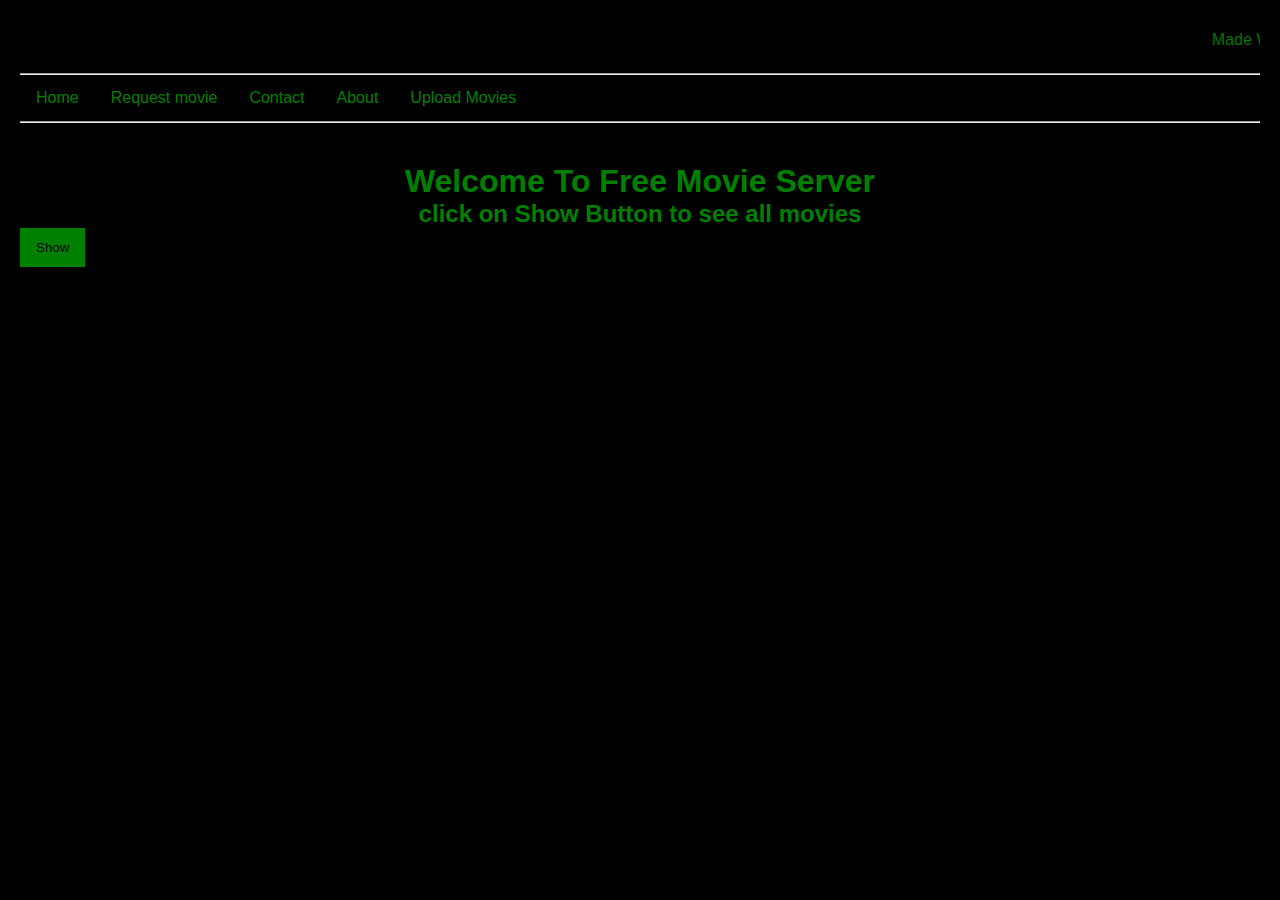
<file: example/index.html>
<!DOCTYPE html>
<html>
<head>
  <meta name="viewport" content="width=device-width, initial-scale=1.0">
  <meta charset='utf-8'>
  <title>Deven Rathod -Free Movie Server</title>
  <link rel="stylesheet" href="style.css"/>
 <script src="script.js"></script>

    
</head>

<div class="c2">
         <marquee><p>Made With 💙
 by Deven </p></marquee>
</div>
<body>
<header>
  <div class="nav">
  <hr/>
<nav>

  <ul>
  <li><a href="index.html">Home</a></li>
  <li><a href="https://api.whatsapp.com/send?phone=+911234567890&text=please%20add%20the%20movie">Request movie</a></li>
  <li><a href="https://api.whatsapp.com/send?phone=+911234567890&text=want%20to%20contact%20you">Contact</a></li>
  <li><a href="about.html">About</a></li>
  <li><a href="upload.html">Upload Movies</a></li>

   </ul>

</nav>
<hr/>
</div>
  <h1 class="headh1">Welcome To Free Movie Server</h1>
     <h2 class="headh1">click on Show Button to see all movies</h2>
     
  <button class="nbtn" onclick="filterSelection('all')">Show</button>
  
  </header>


<!-- movie upload code  -->
<div class="cards">
<a href="movies/Evil Dead 2013.mp4" download><div class="row">
  <div class="column nature">
    <div class="content">
      <img src="assets/1.jpg" alt="Mountains" style="width:100%">
      <h4>Evil Dead 2013</h4>
      
    </div>
    </a>
  </div>
  <a href="movies/Annabelle Creation (2017).mkv" download>
  <div class="column nature">
    <div class="content">
      <img src="assets/2.jpg" alt="Lights" style="width:100%">
      <h4>Annabelle Creation (2017)</h4>
    </div>
  </div>
  <a href="movies/Insidious The Last Key (2018).mkv" download>
  <div class="column nature">
    <div class="content">
      <img src="assets/3.jpg" alt="Nature" style="width:100%">
      <h4>Insidious The Last Key (2018)</h4>
    </div>
  </div>
<a href="movies/The Conjuring 2 2016.mkv" download>
  <div class="column cars">
    <div class="content">
      <img src="assets/4.jpg" alt="Car" style="width:100%">
      <h4>The Conjuring 2 2016</h4>
    </div>
  </div>
  <a href="movies/dawn of justice.mkv" download>
  <div class="column cars">
    <div class="content">
      <img src="assets/5.jpg" alt="Car" style="width:100%">
      <h4>Dawn of Justice</h4>
    </div>
  </div>
  <a href="movies/Suicide Squad.mkv" download>
  <div class="column cars">
    <div class="content">
      <img src="assets/6.jpg" alt="Car" style="width:100%">
      <h4>Suicide Squad</h4>
    </div>
  </div>
 <a href="movies/John.Wick1.mkv" download>
  <div class="column people">
    <div class="content">
      <img src="assets/7.jpg" alt="People" style="width:100%" download>
      <h4>John Wick Chapter 1</h4>
    </div>
    <a href="movies/John.Wick2.mkv" download>
  </div>
  <div class="column people">
    <div class="content">
      <img src="assets/8.jpg" alt="People" style="width:100%">
      <h4>John Wick Chapter 2</h4>
    </div>
  </div>
  <a href="movies/John.Wick.3.mkv" download>
  <div class="column people">
    <div class="content">
      <img src="assets/9.jpg" alt="People" style="width:100%">
      <h4>John Wick Chapter 3</h4>
    </div>
  </div>
  <a href="movies/lost in space s1.rar" download>
  <div class="column people">
    <div class="content">
      <img src="assets/10.jpg" alt="People" style="width:100%">
      <h4>Lost In Space S1</h4>
    </div>
  </div>
  <a href="movies/lost in space s2.rar" download>
  <div class="column people">
    <div class="content">
      <img src="assets/10.jpg" alt="People" style="width:100%">
      <h4>Lost In Space S2</h4>
    </div>
  </div>
  <a href="movies/Pacific.Rim.2013.mkv" download>
  <div class="column people">
    <div class="content">
      <img src="assets/11.jpg" alt="People" style="width:100%">
      <h4>Pacific Rim 2013</h4>
    </div>
  </div>
  <a href="movies/Pacific.Rim.2013.mkv" download>
  <div class="column people">
    <div class="content">
      <img src="assets/12.jpg" alt="People" style="width:100%">
      <h4>Pacific Rim Uprising 2017</h4>
    </div>
  </div>

<!-- END GRID -->
</div>


  <!-- <footer>
    <div>
   Created by DevelopeSpot 
    </div>
  </footer> -->
</body>
</html>
</file>
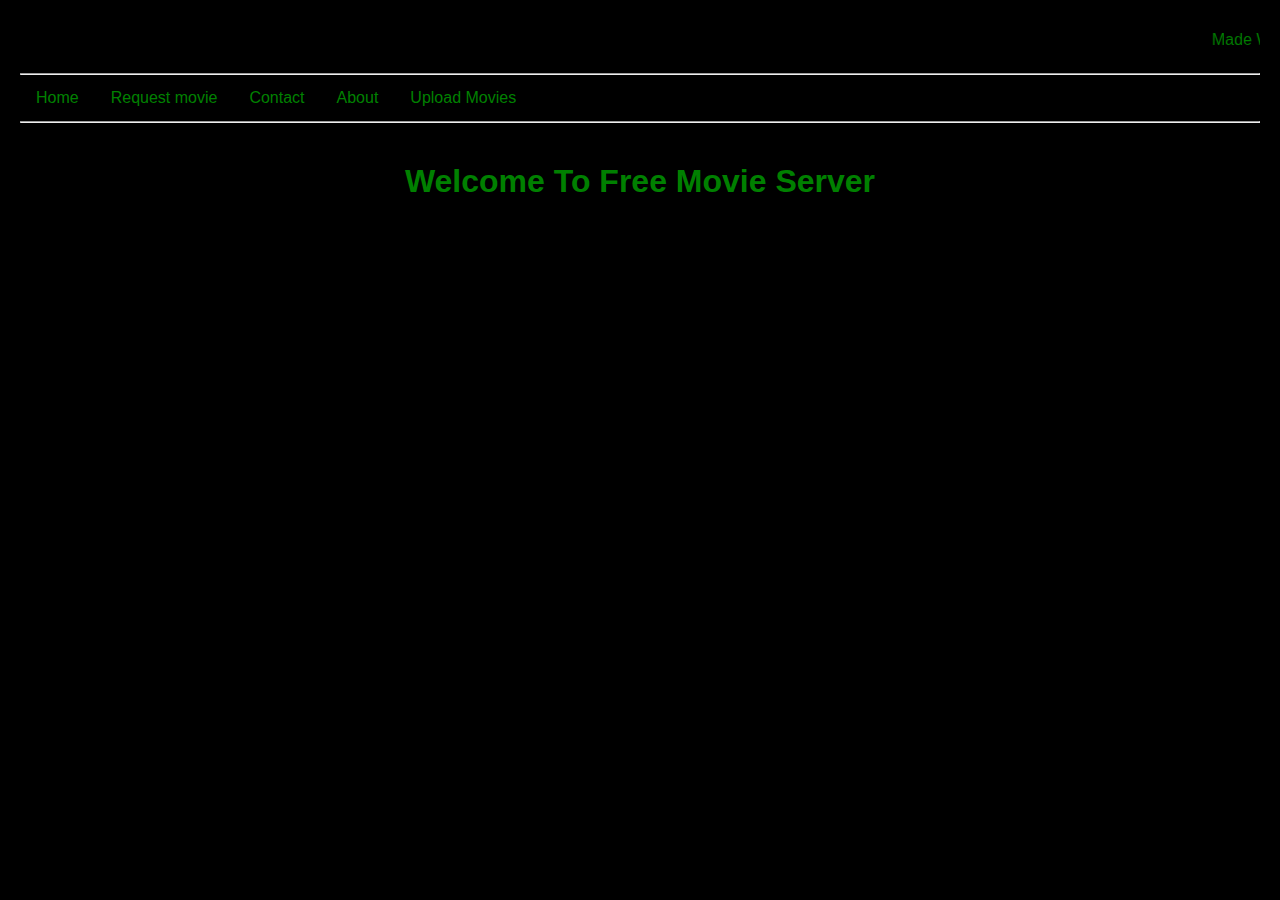
<file: services/frontend/index.html>
<!DOCTYPE html>
<html>

<head>
  <meta name="viewport" content="width=device-width, initial-scale=1.0">
  <meta charset='utf-8'>
  <title>Deven Rathod -Free Movie Server</title>
  <link rel="stylesheet" href="style.css" />
  <script defer src="script.js"></script>
</head>

<div class="c2">
  <marquee>
    <p>Made With 💙
      by Deven </p>
  </marquee>
</div>

<body>
  <header>
    <div class="nav">
      <hr />
      <nav>

        <ul>
          <li><a href="index.html">Home</a></li>
          <li><a href="https://api.whatsapp.com/send?phone=+911234567890&text=please%20add%20the%20movie">Request
              movie</a></li>
          <li><a href="https://api.whatsapp.com/send?phone=+911234567890&text=want%20to%20contact%20you">Contact</a>
          </li>
          <li><a href="about.html">About</a></li>
          <li><a href="upload.html">Upload Movies</a></li>

        </ul>

      </nav>
      <hr />
    </div>
    <h1 class="headh1">Welcome To Free Movie Server</h1>
    <!-- <h2 class="headh1">click on Show Button to see all movies</h2>

    <button class="nbtn" onclick="filterSelection('all')">Show</button> -->

  </header>

  <!-- Implemented Movie cards -->
  <div class="cards">
  </div>
  <!-- Implemented Movie cards end-->

  <!-- <footer>
    <div>
      Created by DevelopeSpot
    </div>
  </footer> -->
</body>

</html>
</file>
<file: example/style.css>
* {
	 margin:0;
	 padding:0;
  box-sizing:border-box;
}

 body{
    background-color: black;
    padding: 20px;
    font-family: Arial;
    }

   h1,h2{
    color: green;
    text-align: center;
   }

   nav{
    color: green
  
 }
/* 
   p1{
    text-align: center;
    color: green;
   } */
  

 
.upspace{
  padding-top: 150px;
}
.card{

  align-content: center;
  border-radius: 50%;
  
}

.container {
  position: relative;
  width: 30%;
  display: block;
  margin-left: auto;
  margin-right: auto;
  width: 30%;
  border-radius: 70%
}

.image {
  display: block;
  width: 100%;
  height: auto;
  border-radius: 70%
}

.overlay {
  position: absolute;
  top: 0;
  bottom: 0;
  left: 0;
  right: 0;
  height: 100%;
  width: 100%;
  opacity: 0;
  transition: .5s ease;
  background-color: green;
}

.container:hover .overlay {
  opacity: 1;
  border-radius: 70%
}

.text {
  color: white;
  font-size: 20px;
  position: absolute;
  top: 50%;
  left: 50%;
  transform: translate(-50%, -50%);
  -ms-transform: translate(-50%, -50%);
}

ul {
  list-style-type: none;
  margin: 0;
  padding: 0;
  overflow: hidden;
  background-color: black;
}

li {
  float: left;
}

li a {
  display: block;
  color: green;
  text-align: center;
  padding: 14px 16px;
  text-decoration: none;

}


li a:hover {
  background-color: white;

} 

/* Center website */
.main {
  max-width: 1000px;
  margin: auto;
}



.row {
  margin: 8px -16px;
}

/* Add padding BETWEEN each column (if you want) */
.row,
.row > .column {
  padding: 8px;
}

/* Create three equal columns that floats next to each other */
.column {
  float: left;
  width: 33.33%;
  display: none; 
  padding: 20px;
  /* Hide columns by default */
}

/* Clear floats after rows */
.row:after {
  content: "";
  display: table;
  clear: both;
}

/* Content */
.content {
  background-color: white;
  padding: 10px;
}

/* The "show" class is added to the filtered elements */
.show {
  display: block;
}

/* Style the buttons */
.nbtn {
  border: none;
  outline: none;
  padding: 12px 16px;
  background-color: green;
  text-align: center;
  position: center;

}
button{
	
  margin: auto;

}
button:hover{
	background-color:balck;
color:white;
}


/* Add a dark background color to the active button */
.btn.active {
  background-color: green;
   color: black;
   padding-left: 50px;
   width: 100%;
}
.showbtn{
	padding-left: 80px;


}
/*code changes by {SD} is from here*/
.headh1{
    text-align: center;
} 
.c2{
  text-align: center;
  padding-bottom: 20px;
  color: green;
  text-align: center;
  padding-top: 10px;
 }
 header h1 {
   margin-top:40px;
 }
 h4{
   text-align: center;
   text-transform:capitalize;
 }
 /* .cards .column nature{
   box-shadow: 2px 2px 4px green;
 } */
</file>
<file: services/frontend/style.css>
* {
  margin: 0;
  padding: 0;
  box-sizing: border-box;
}

body {
  background-color: black;
  padding: 20px;
  font-family: Arial;
}

h1,
h2 {
  color: green;
  text-align: center;
}

nav {
  color: green;
}
/* 
   p1{
    text-align: center;
    color: green;
   } */

.upspace {
  padding-top: 150px;
}
.card {
  align-content: center;
  border-radius: 50%;
}

.container {
  position: relative;
  width: 30%;
  display: block;
  margin-left: auto;
  margin-right: auto;
  width: 30%;
  border-radius: 70%;
}

.image {
  display: block;
  width: 100%;
  height: auto;
  border-radius: 70%;
}

.overlay {
  position: absolute;
  top: 0;
  bottom: 0;
  left: 0;
  right: 0;
  height: 100%;
  width: 100%;
  opacity: 0;
  transition: 0.5s ease;
  background-color: green;
}

.container:hover .overlay {
  opacity: 1;
  border-radius: 70%;
}

.text {
  color: white;
  font-size: 20px;
  position: absolute;
  top: 50%;
  left: 50%;
  transform: translate(-50%, -50%);
  -ms-transform: translate(-50%, -50%);
}

ul {
  list-style-type: none;
  margin: 0;
  padding: 0;
  overflow: hidden;
  background-color: black;
}

li {
  float: left;
}

li a {
  display: block;
  color: green;
  text-align: center;
  padding: 14px 16px;
  text-decoration: none;
}

li a:hover {
  background-color: white;
}

/* Center website */
.main {
  max-width: 1000px;
  margin: auto;
}

.row {
  margin: 8px -16px;
}

/* Add padding BETWEEN each column (if you want) */
.row,
.row > .column {
  padding: 8px;
}

/* Create three equal columns that floats next to each other */
.column {
  float: left;
  width: 33.33%;
  display: none;
  padding: 20px;
  /* Hide columns by default */
}

/* Clear floats after rows */
.row:after {
  content: '';
  display: table;
  clear: both;
}

/* Content */
.content {
  background-color: white;
  padding: 10px;
}

/* The "show" class is added to the filtered elements */
.show {
  display: block;
}

/* Style the buttons */
.nbtn {
  border: none;
  outline: none;
  padding: 12px 16px;
  background-color: green;
  text-align: center;
  position: center;
}
button {
  margin: auto;
}
button:hover {
  background-color: balck;
  color: white;
}

/* Add a dark background color to the active button */
.btn.active {
  background-color: green;
  color: black;
  padding-left: 50px;
  width: 100%;
}
.showbtn {
  padding-left: 80px;
}
/*code changes by {SD} is from here*/
.headh1 {
  text-align: center;
}
.c2 {
  text-align: center;
  padding-bottom: 20px;
  color: green;
  text-align: center;
  padding-top: 10px;
}
header h1 {
  margin-top: 40px;
}
h4 {
  text-align: center;
  text-transform: capitalize;
}
/* .cards .column nature{
   box-shadow: 2px 2px 4px green;
 } */

.cards {
  display: grid;
  grid-template-columns: 1fr 1fr 1fr;
}

.row {
  display: flex;
  flex-direction: column;
  justify-content: center;
  align-items: center;
}

.show {
  width: 100%;
  height: 100%;
}
</file>
